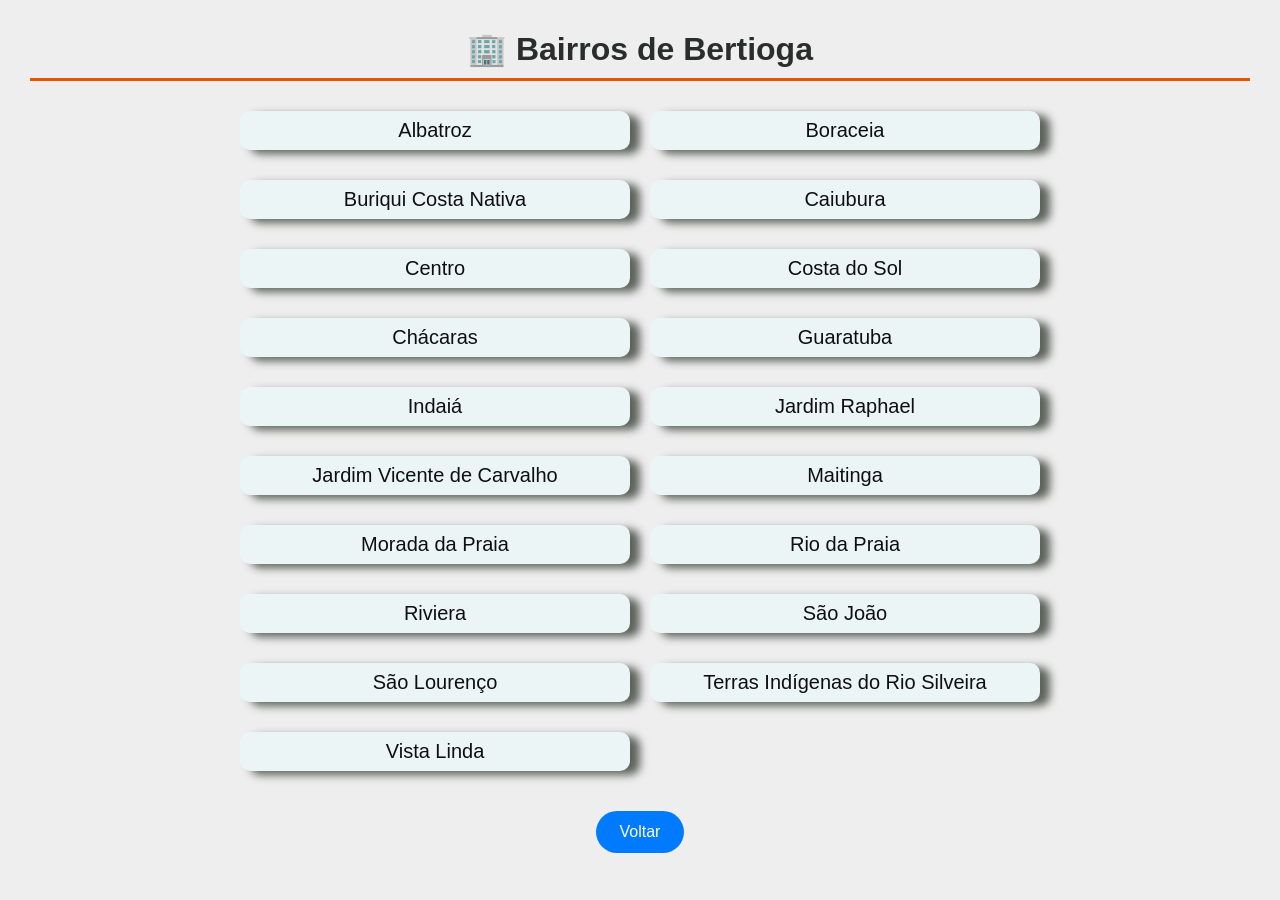
<file: bertioga.html>
<!doctype html>
<html lang="pt-BR">
  <head>
    <meta charset="UTF-8" />
    <meta name="viewport" content="width=device-width, initial-scale=1.0" />
    <title>Baixada Santista</title>
    <style>
      * {
        margin: 0;
        padding: 0;
        box-sizing: border-box;
      }
      body {
        font-family: Arial;
        background: #e5e5e6a6;
        padding: 30px;
      }
      h1 {
        text-align: center;
        margin-bottom: 30px;
        color: #2b2c2c;
      }
      h1::after {
        content: "";
        display: block;
        width: 100%;
        height: 3px;
        background-color: #e55501;
        margin: 10px auto;
      }
      h1:hover {
        color: #171a20dd;
      }

      .container {
        max-width: 800px;
        margin: auto;
      }
      .container {
        display: grid;
        grid-template-columns: repeat(2, minmax(0, 1fr));
        gap: 20px;
      }

      .botaoBairro {
        display: grid;
        grid-template-columns: 1fr auto;
        width: 100%;
        padding: 8px;
        font-size: 20px;
        margin-bottom: 10px;
        background-color: #ecf5f5;
        color: rgb(15, 15, 16);
        border: none;
        border-radius: 10px;
        cursor: pointer;
        box-shadow: 10px 4px 8px rgba(37, 44, 35, 0.722);
        transition: all 0.3s ease;
      }
      
      .botaoBairro:hover {
        transform: scale(1.05);
        background-color: #e5ecec;
        color: rgb(6, 6, 69);
        font-weight: bold;
      }
      .btn {
        display: flex;
        justify-content: center;
        margin-top: 30px;
      }

      .btn-voltar {
        background-color: #007bff; /* Cor de fundo */
        color: white; /* Cor do texto */
        border: none; /* Remove a borda padrão */
        padding: 12px 24px; /* Espaçamento interno */
        font-size: 16px; /* Tamanho do texto */
        border-radius: 35px; /* Bordas arredondadas */
        cursor: cursor; /* Mostra o ícone de dedo clicável */
        transition: background-color 0.3s; /* Efeito suave ao passar o mouse */
      }

      .btn-voltar:hover {
        background-color: #0056b3;
        opacity: 0.9; /* Efeito de opacidade ao passar o mouse */
      }
    </style>
  </head>
  <body>
    <h1>🏢 Bairros de Bertioga</h1>

    <div class="container">
      <button class="botaoBairro">Albatroz</button>

      <button class="botaoBairro">Boraceia</button>

      <button class="botaoBairro">Buriqui Costa Nativa</button>

      <button class="botaoBairro">Caiubura</button>

      <button class="botaoBairro">Centro</button>

      <button class="botaoBairro">Costa do Sol</button>

      <button class="botaoBairro">Chácaras</button>

      <button class="botaoBairro">Guaratuba</button>

      <button class="botaoBairro">Indaiá</button>

      <button class="botaoBairro">Jardim Raphael</button>

      <button class="botaoBairro">Jardim Vicente de Carvalho</button>

      <button class="botaoBairro">Maitinga</button>

      <button class="botaoBairro">Morada da Praia</button>

      <button class="botaoBairro">Rio da Praia</button>

      <button class="botaoBairro">Riviera</button>

      <button class="botaoBairro">São João</button>

      <button class="botaoBairro">São Lourenço</button>

      <button class="botaoBairro">Terras Indígenas do Rio Silveira</button>

      <button class="botaoBairro">Vista Linda</button>
    </div>

    <div class="btn">
      <button onclick="history.back()" class="btn-voltar">Voltar</button>
    </div>
  </body>
</html>
</file>
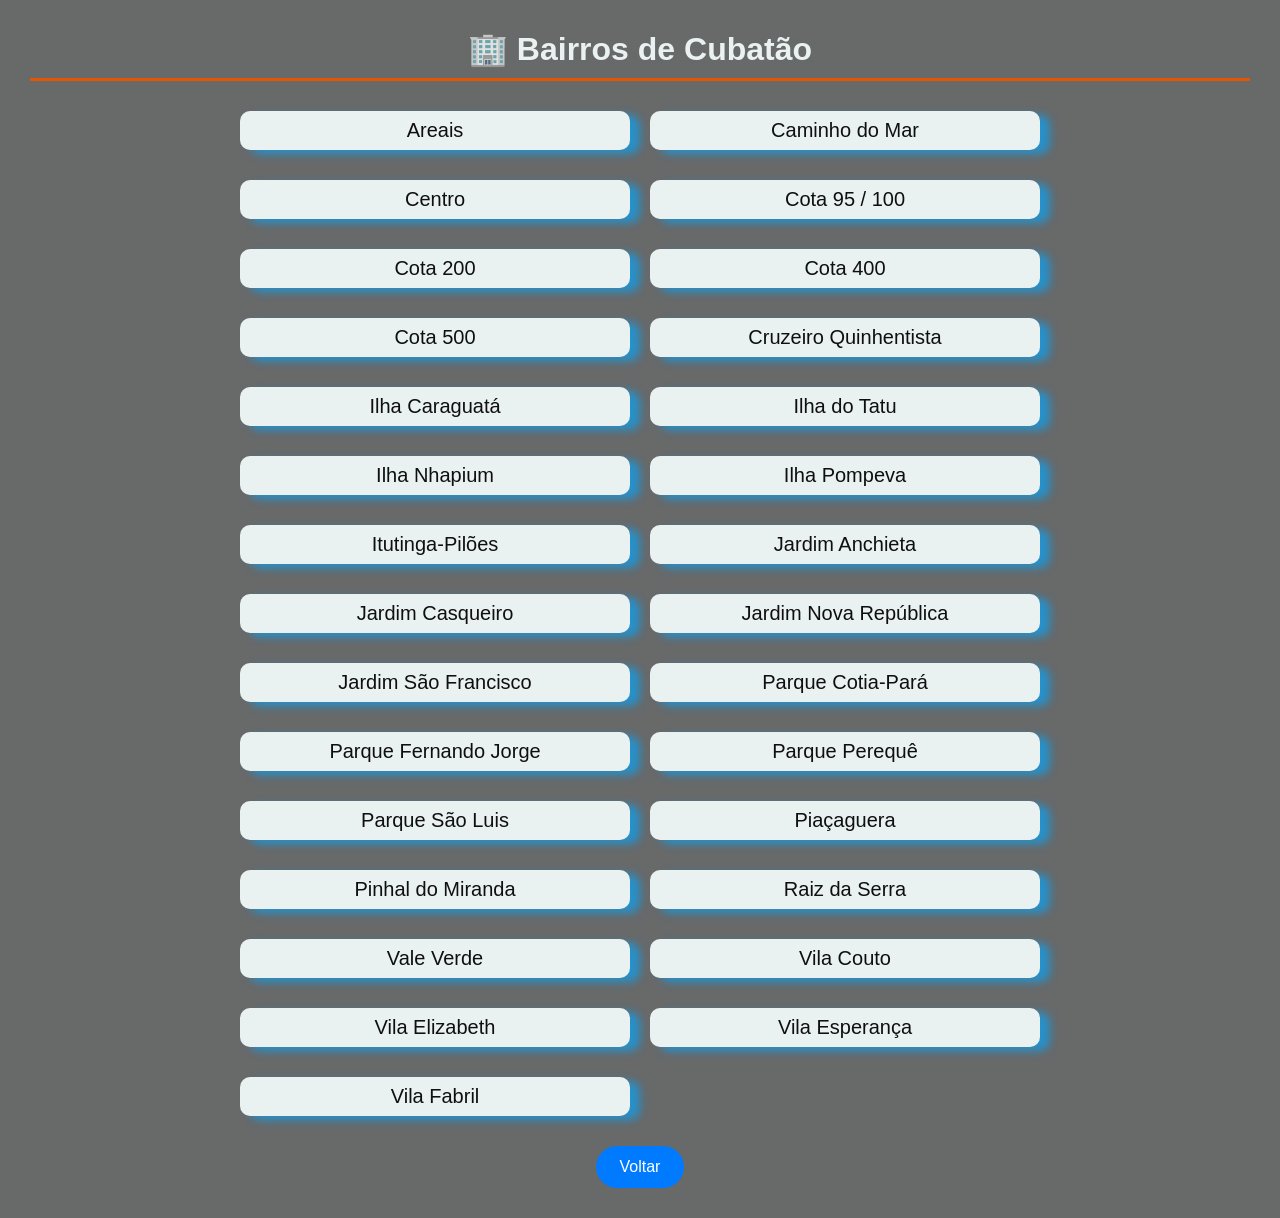
<file: cubatao.html>
<!doctype html>
<html lang="pt-BR">
  <head>
    <meta charset="UTF-8" />
    <meta name="viewport" content="width=device-width, initial-scale=1.0" />
    <title>Cubatão</title>
    <style>
      * {
        margin: 0;
        padding: 0;
        box-sizing: border-box;
      }
      body {
        font-family: Arial;
        background: #18191aa6;
        padding: 30px;
      }
      h1 {
        text-align: center;
        margin-bottom: 30px;
        color: #eaf1f1;
      }
      h1::after {
        content: "";
        display: block;
        width: 100%;
        height: 3px;
        background-color: #e55501;
        margin: 10px auto;
      }
      h1:hover {
        color: #171a20dd;
      }

      .container {
        max-width: 800px;
        margin: auto;
      }
      .container {
        display: grid;
        grid-template-columns: repeat(2, minmax(0, 1fr));
        gap: 20px;
      }
      .botaoBairro {
        display: grid;
        grid-template-columns: 1fr auto;
        width: 100%;
        padding: 8px;
        font-size: 20px;
        margin-bottom: 10px;
        background-color: #eaf1f1;
        color: rgb(15, 15, 16);
        border: none;
        border-radius: 10px;
        cursor: pointer;
        box-shadow: 10px 4px 8px rgba(13, 161, 241, 0.722);
        transition: all 0.3s ease;
      }
      .botaoBairro:hover {
        transform: scale(1.05);
        background-color: #e5ecec;
        color: rgb(6, 6, 69);
        font-weight: bold;
      }
      .btn {
        display: flex;
        justify-content: center;
        margin-top: 20px;
      }
      .btn-voltar {
        background-color: #007bff; /* Cor de fundo */
        color: white; /* Cor do texto */
        border: none; /* Remove a borda padrão */
        padding: 12px 24px; /* Espaçamento interno */
        font-size: 16px; /* Tamanho do texto */
        border-radius: 35px; /* Bordas arredondadas */
        cursor: pointer; /* Mostra o ícone de dedo clicável */
        transition: background-color 0.3s; /* Efeito suave ao passar o mouse */
      }

      .btn-voltar:hover {
        background-color: #0056b3;
        opacity: 0.9; /* Efeito de opacidade ao passar o mouse */
      }
    </style>
  </head>
  <body>
    <h1>🏢 Bairros de Cubatão</h1>

    <div class="container">
      <button class="botaoBairro">Areais</button>

      <button class="botaoBairro">Caminho do Mar</button>

      <button class="botaoBairro">Centro</button>

      <button class="botaoBairro">Cota 95 / 100</button>

      <button class="botaoBairro">Cota 200</button>

      <button class="botaoBairro">Cota 400</button>

      <button class="botaoBairro">Cota 500</button>

      <button class="botaoBairro">Cruzeiro Quinhentista</button>

      <button class="botaoBairro">Ilha Caraguatá</button>

      <button class="botaoBairro">Ilha do Tatu</button>

      <button class="botaoBairro">Ilha Nhapium</button>

      <button class="botaoBairro">Ilha Pompeva</button>

      <button class="botaoBairro">Itutinga-Pilões</button>

      <button class="botaoBairro">Jardim Anchieta</button>

      <button class="botaoBairro">Jardim Casqueiro</button>

      <button class="botaoBairro">Jardim Nova República</button>

      <button class="botaoBairro">Jardim São Francisco</button>

      <button class="botaoBairro">Parque Cotia-Pará</button>

      <button class="botaoBairro">Parque Fernando Jorge</button>

      <button class="botaoBairro">Parque Perequê</button>

      <button class="botaoBairro">Parque São Luis</button>

      <button class="botaoBairro">Piaçaguera</button>

      <button class="botaoBairro">Pinhal do Miranda</button>

      <button class="botaoBairro">Raiz da Serra</button>

      <button class="botaoBairro">Vale Verde</button>

      <button class="botaoBairro">Vila Couto</button>

      <button class="botaoBairro">Vila Elizabeth</button>

      <button class="botaoBairro">Vila Esperança</button>

      <button class="botaoBairro">Vila Fabril</button>
    </div>

    <div class="btn">
      <button onclick="history.back()" class="btn-voltar">Voltar</button>
    </div>
  </body>
</html>
</file>
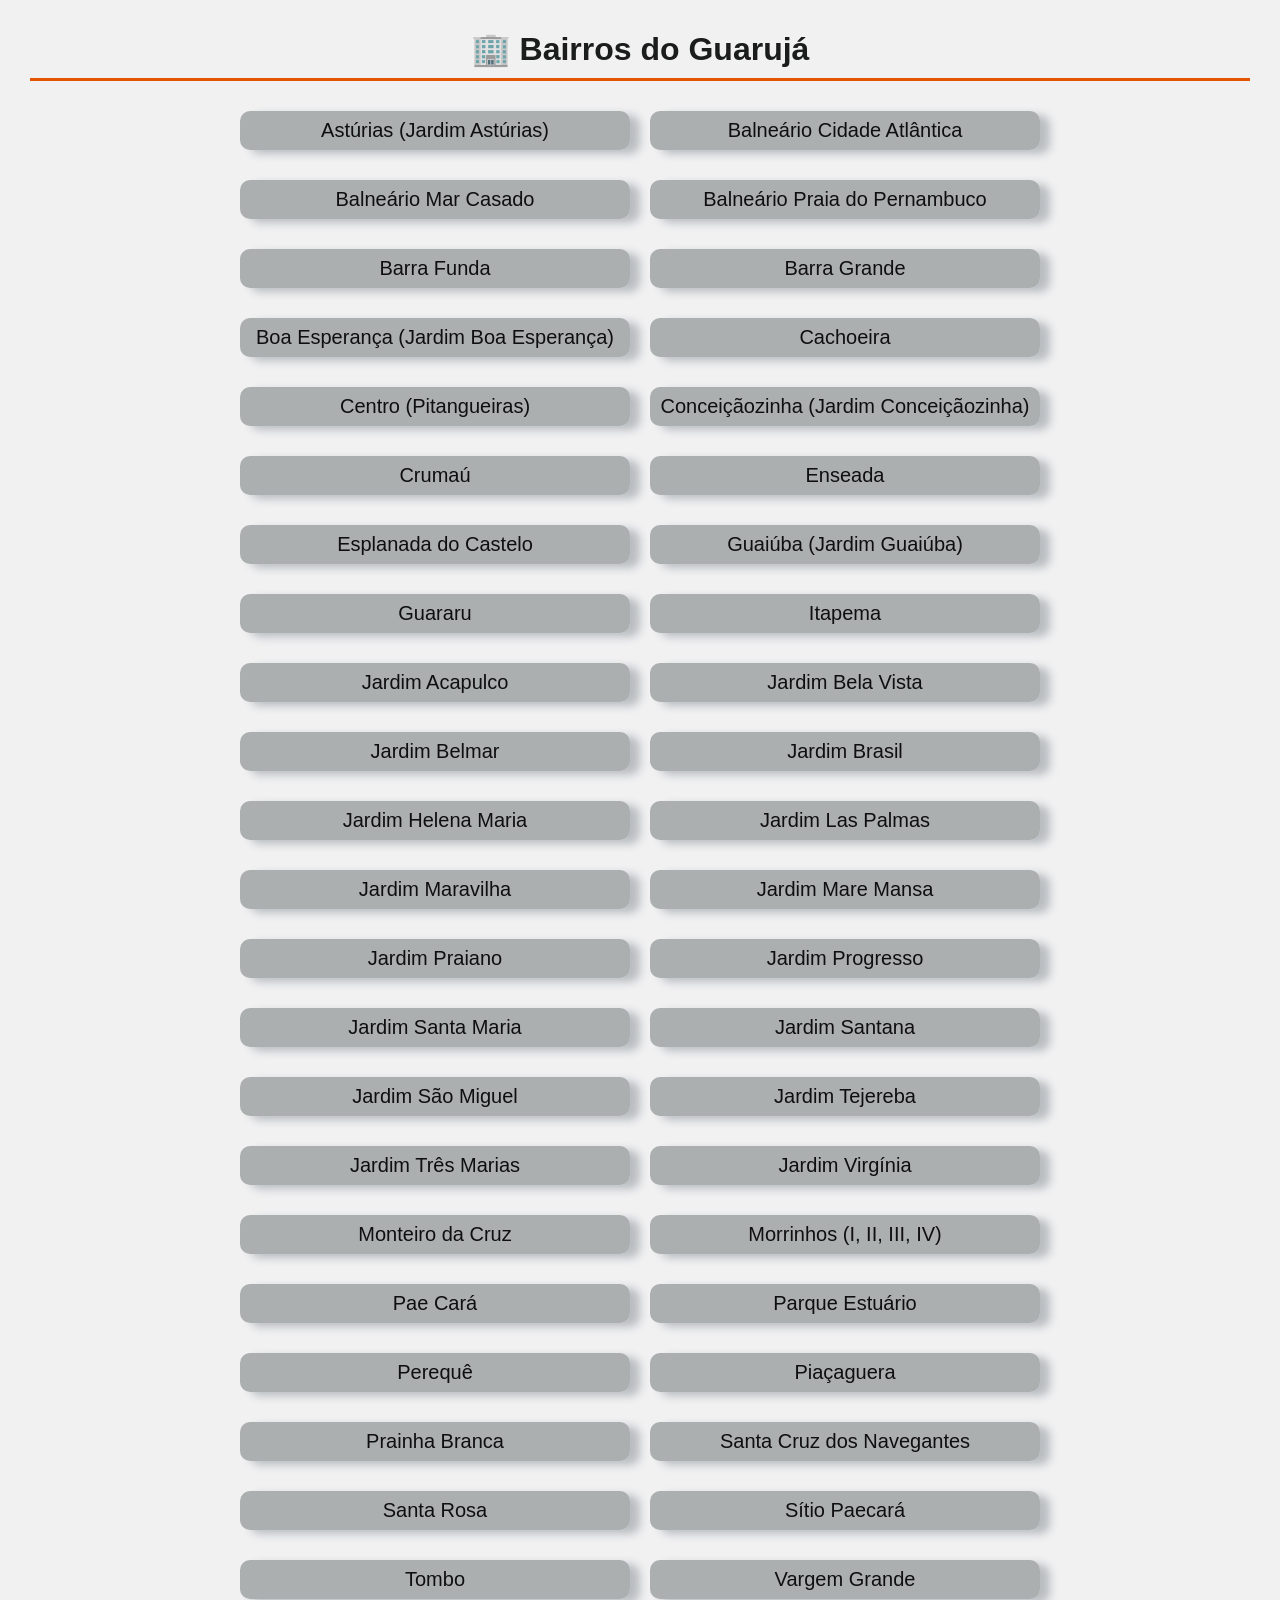
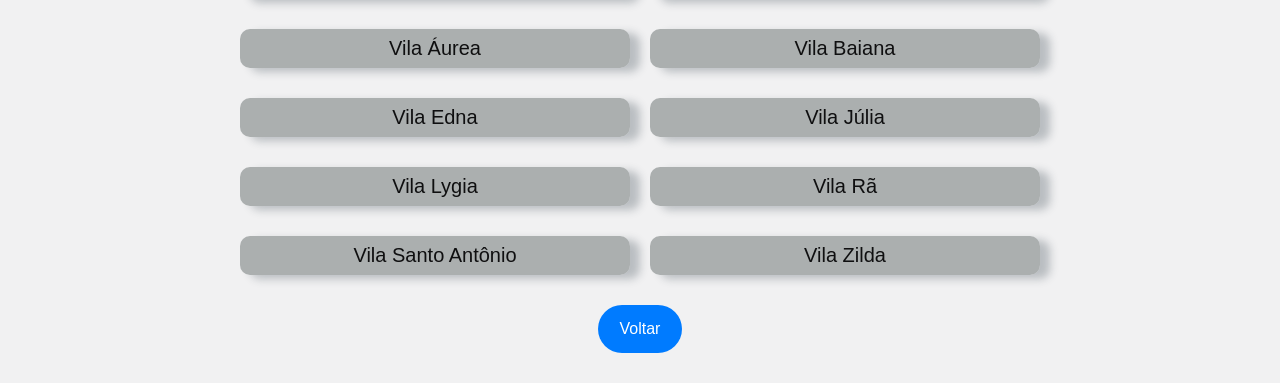
<file: guaruja.html>
<!DOCTYPE html>
<html lang="pt-BR">
<head>
    <meta charset="UTF-8">
    <meta name="viewport" content="width=device-width, initial-scale=1.0">
    <title>Guarujá</title>
    <style>
    *{
        margin: 0;
        padding: 0;
        box-sizing: border-box;
    }
    body {
        font-family: Arial;
        background: #eaebeca6;
        padding: 30px;
      }
      h1{
        text-align: center;
        margin-bottom: 30px;
        color: #1b1c1c;
      }
      h1::after{
        content: '';
        display: block;
        width: 100%;
        height: 3px;
        background-color: #e55501;
        margin: 10px auto;
      }

    .container {
        max-width: 800px;
        margin: auto;
      }
    .container {
        display: grid;
        grid-template-columns: repeat(2, minmax(0, 1fr));
        gap: 20px;
    }  
    .botaoBairro{
        display: grid;
        grid-template-columns: 1fr auto;
        width: 100%;
        padding: 8px;
        font-size: 20px;
        margin-bottom: 10px;
        background-color: #909696b8;
        color: rgb(15, 15, 16);
        border: none;
        text-align: center;
        border-radius: 10px;
        cursor: pointer;
        box-shadow: 10px 4px 8px rgba(39, 56, 65, 0.274);
        transition: all 0.3s ease;
    }
    .botaoBairro:hover{
         transform: scale(1.05);
         background-color: #e5ecec;
         color: rgb(6, 6, 69);
         font-weight: bold;
    }
    .btn{
        display: flex;
        justify-content: center;
        margin-top: 20px;
    }

    .btn-voltar {
       background-color: #007bff; /* Cor de fundo */
       color: white; /* Cor do texto */
       border: none; /* Remove a borda padrão */
       padding: 15px 22px; /* Espaçamento interno */
       font-size: 16px; /* Tamanho do texto */
       border-radius: 35px; /* Bordas arredondadas */
       cursor: pointer; /* Mostra o ícone de dedo clicável */
       transition: background-color 0.3s; /* Efeito suave ao passar o mouse */
     }
      
    .btn-voltar:hover {
      background-color: #0056b3;
      opacity: 0.9; /* Efeito de opacidade ao passar o mouse */
      font-weight: bold;
    }
    </style>
</head>
<body>
    
    <h1>🏢 Bairros do Guarujá</h1>

    <div class="container">
      <button class="botaoBairro">Astúrias (Jardim Astúrias)</button>

      <button class="botaoBairro">Balneário Cidade Atlântica</button>

      <button class="botaoBairro">Balneário Mar Casado</button>

      <button class="botaoBairro">Balneário Praia do Pernambuco</button>

      <button class="botaoBairro">Barra Funda</button>

      <button class="botaoBairro">Barra Grande</button>

      <button class="botaoBairro">Boa Esperança (Jardim Boa Esperança)</button>

      <button class="botaoBairro">Cachoeira</button>

      <button class="botaoBairro">Centro (Pitangueiras)</button>

      <button class="botaoBairro">Conceiçãozinha (Jardim Conceiçãozinha)</button>

      <button class="botaoBairro">Crumaú</button>

      <button class="botaoBairro">Enseada</button>

      <button class="botaoBairro">Esplanada do Castelo</button>

      <button class="botaoBairro">Guaiúba (Jardim Guaiúba)</button>

      <button class="botaoBairro">Guararu</button>

      <button class="botaoBairro">Itapema</button>

      <button class="botaoBairro">Jardim Acapulco</button>

      <button class="botaoBairro">Jardim Bela Vista</button>

      <button class="botaoBairro">Jardim Belmar</button>

      <button class="botaoBairro">Jardim Brasil</button>

      <button class="botaoBairro">Jardim Helena Maria</button>

      <button class="botaoBairro">Jardim Las Palmas</button>

      <button class="botaoBairro">Jardim Maravilha</button>

      <button class="botaoBairro">Jardim Mare Mansa</button>

      <button class="botaoBairro">Jardim Praiano</button>

      <button class="botaoBairro">Jardim Progresso</button>

      <button class="botaoBairro">Jardim Santa Maria</button>

      <button class="botaoBairro">Jardim Santana</button>

      <button class="botaoBairro">Jardim São Miguel</button>

      <button class="botaoBairro">Jardim Tejereba</button>

      <button class="botaoBairro">Jardim Três Marias</button>

      <button class="botaoBairro">Jardim Virgínia</button>

      <button class="botaoBairro">Monteiro da Cruz</button>

      <button class="botaoBairro">Morrinhos (I, II, III, IV)</button>

      <button class="botaoBairro">Pae Cará</button>

      <button class="botaoBairro">Parque Estuário</button>

      <button class="botaoBairro">Perequê</button>

      <button class="botaoBairro">Piaçaguera</button>

      <button class="botaoBairro">Prainha Branca</button>

      <button class="botaoBairro">Santa Cruz dos Navegantes</button>

      <button class="botaoBairro">Santa Rosa</button>

      <button class="botaoBairro">Sítio Paecará</button>

      <button class="botaoBairro">Tombo</button>

      <button class="botaoBairro">Vargem Grande</button>

      <button class="botaoBairro">Vila Áurea</button>

      <button class="botaoBairro">Vila Baiana</button>

      <button class="botaoBairro">Vila Edna</button>

      <button class="botaoBairro">Vila Júlia</button>

      <button class="botaoBairro">Vila Lygia</button>

      <button class="botaoBairro">Vila Rã</button>

      <button class="botaoBairro">Vila Santo Antônio</button>

      <button class="botaoBairro">Vila Zilda</button>

      </div>

      <div class="btn">
        <button onclick="history.back()" class="btn-voltar">Voltar</button>
      </div>
</body>
</html>
</file>
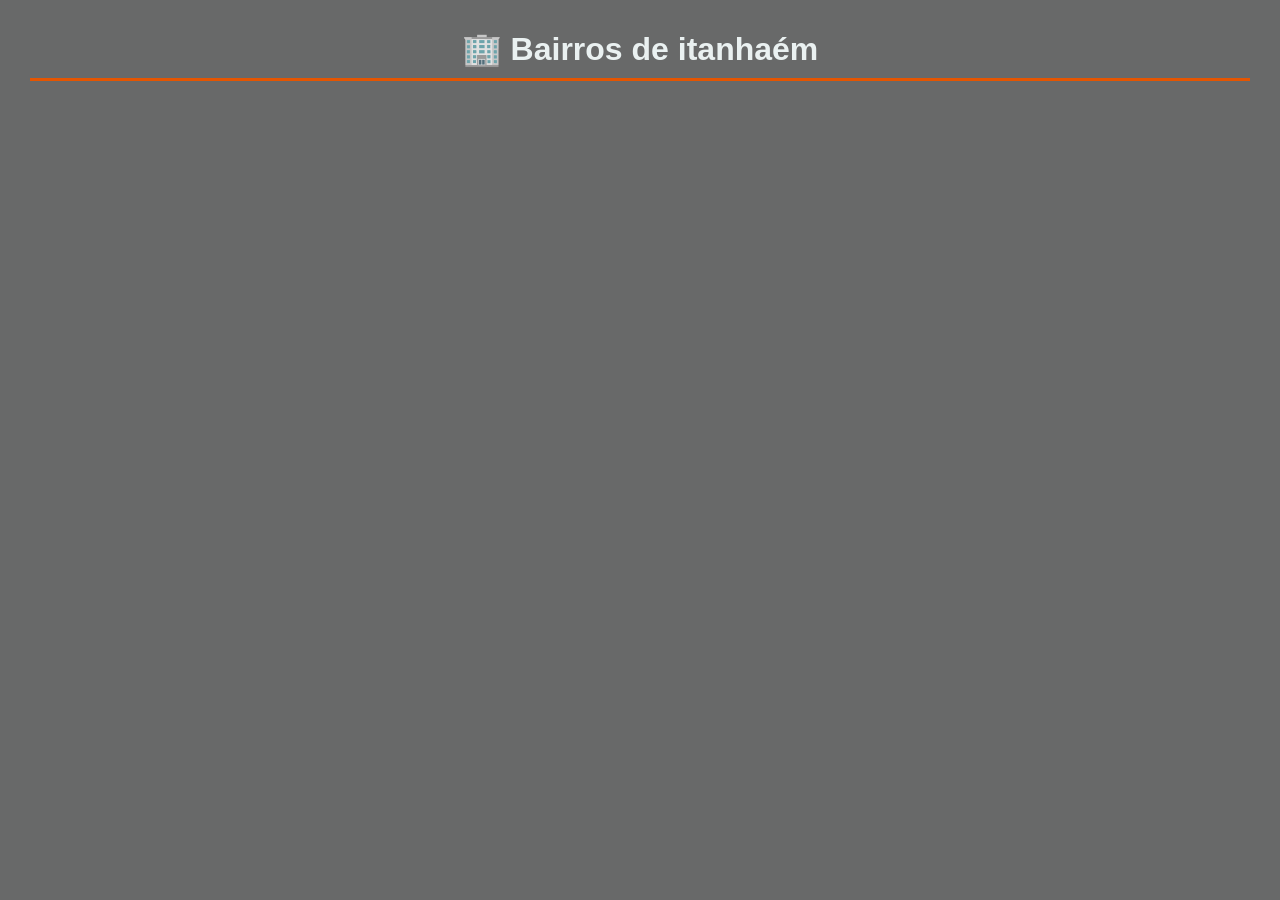
<file: itanhaem.html>
<!DOCTYPE html>
<html lang="pt-BR">
<head>
    <meta charset="UTF-8">
    <meta name="viewport" content="width=device-width, initial-scale=1.0">
    <title>itanhaém</title>
    <style>
    *{
        margin: 0;
        padding: 0;
        box-sizing: border-box;
    }
    body {
        font-family: Arial;
        background: #18191aa6;
        padding: 30px;
      }
      h1{
        text-align: center;
        margin-bottom: 30px;
        color: #eaf1f1;
      }
      h1::after{
        content: '';
        display: block;
        width: 100%;
        height: 3px;
        background-color: #e55501;
        margin: 10px auto;
      }
      h1:hover{
        color: #171a20dd;
      }

    .container {
        max-width: 800px;
        margin: auto;
      }
    .container {
        display: grid;
        grid-template-columns: repeat(2, minmax(0, 1fr));
        gap: 20px;
    }  
    .botaoBairro{
        display: grid;
        grid-template-columns: 1fr auto;
        width: 100%;
        padding: 10px;
        font-size: 20px;
        margin-bottom: 10px;
        background-color: #eaf1f1;
        color: rgb(15, 15, 16);
        border: none;
        border-radius: 10px;
        cursor: pointer;
        box-shadow: 10px 4px 8px rgba(13, 161, 241, 0.722);
        transition: all 0.3s ease;
    }
    .botaoBairro:hover{
       transform: scale(1.05);
         background-color: #e5ecec;
         color: rgb(6, 6, 69);
         font-weight: bold;
    }

    </style>
</head>
<body>
    <h1>🏢 Bairros de itanhaém</h1>

    <div class="container">
    </div>
</body>
</html>
</file>
